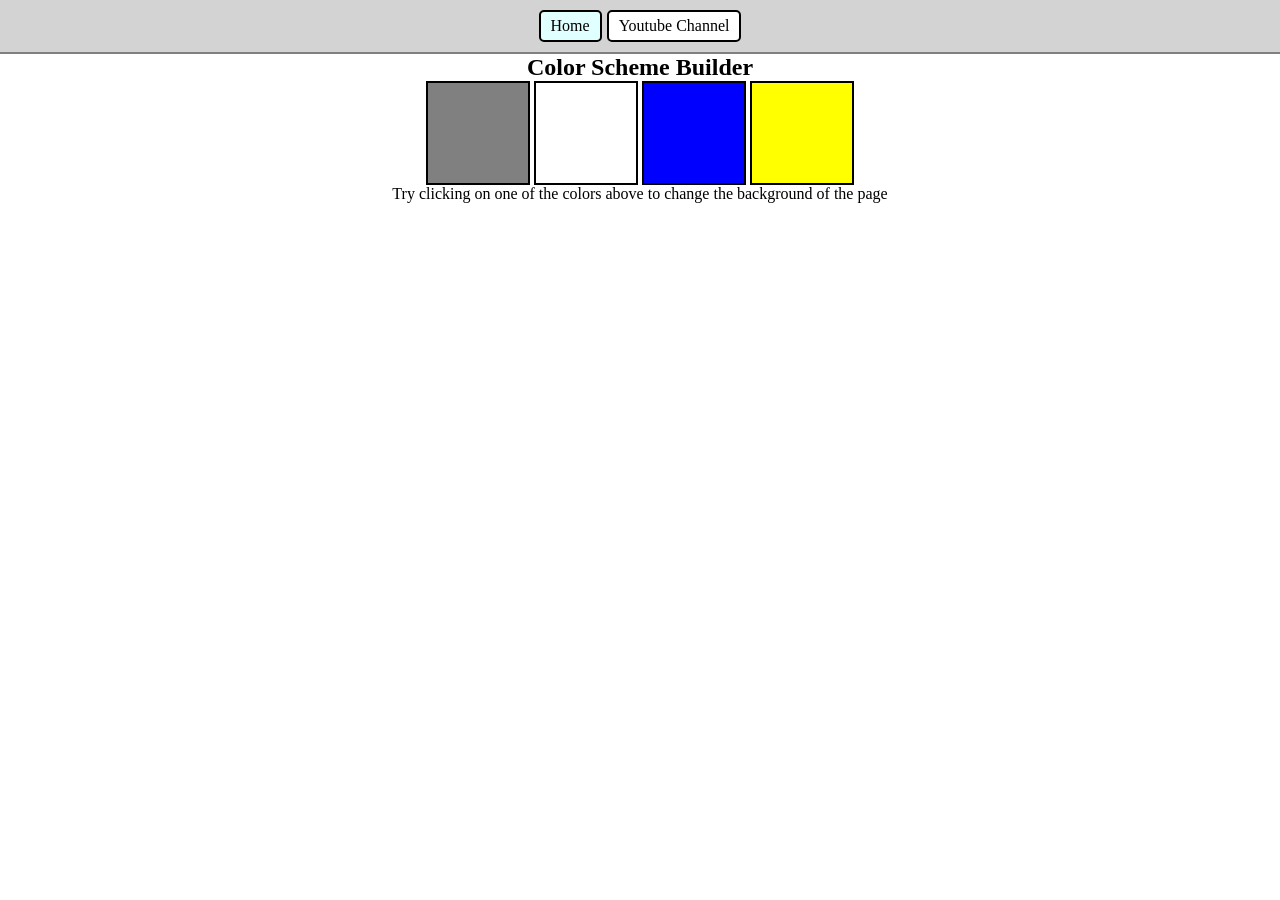
<file: 07_projects/project1/index.html>
<!DOCTYPE html>
<html lang="en">
<head>
    <meta charset="UTF-8">
    <meta name="viewport" content="width=device-width, initial-scale=1.0">
    <title>Color-Selector</title>
    <link rel="stylesheet" href="style.css">
</head>
<body>
    <nav>
        <a href="#" class="btn-link" id="home">Home</a>
        <a href="https://www.youtube.com/" class="btn-link" id="yt">Youtube Channel</a>

    </nav>
    <h2>Color Scheme Builder</h2>
    <div class="color-container">
        
        <span class="button" id="grey"></span>
        <span class="button" id="white"></span>
        <span class="button" id="blue"></span>
        <span class="button" id="yellow"></span>
        
    </div>
    <p>Try clicking on one of the colors above to change the background of the page</p>
    <script src="p1_script.js"></script>
    
</body>
</html>
</file>
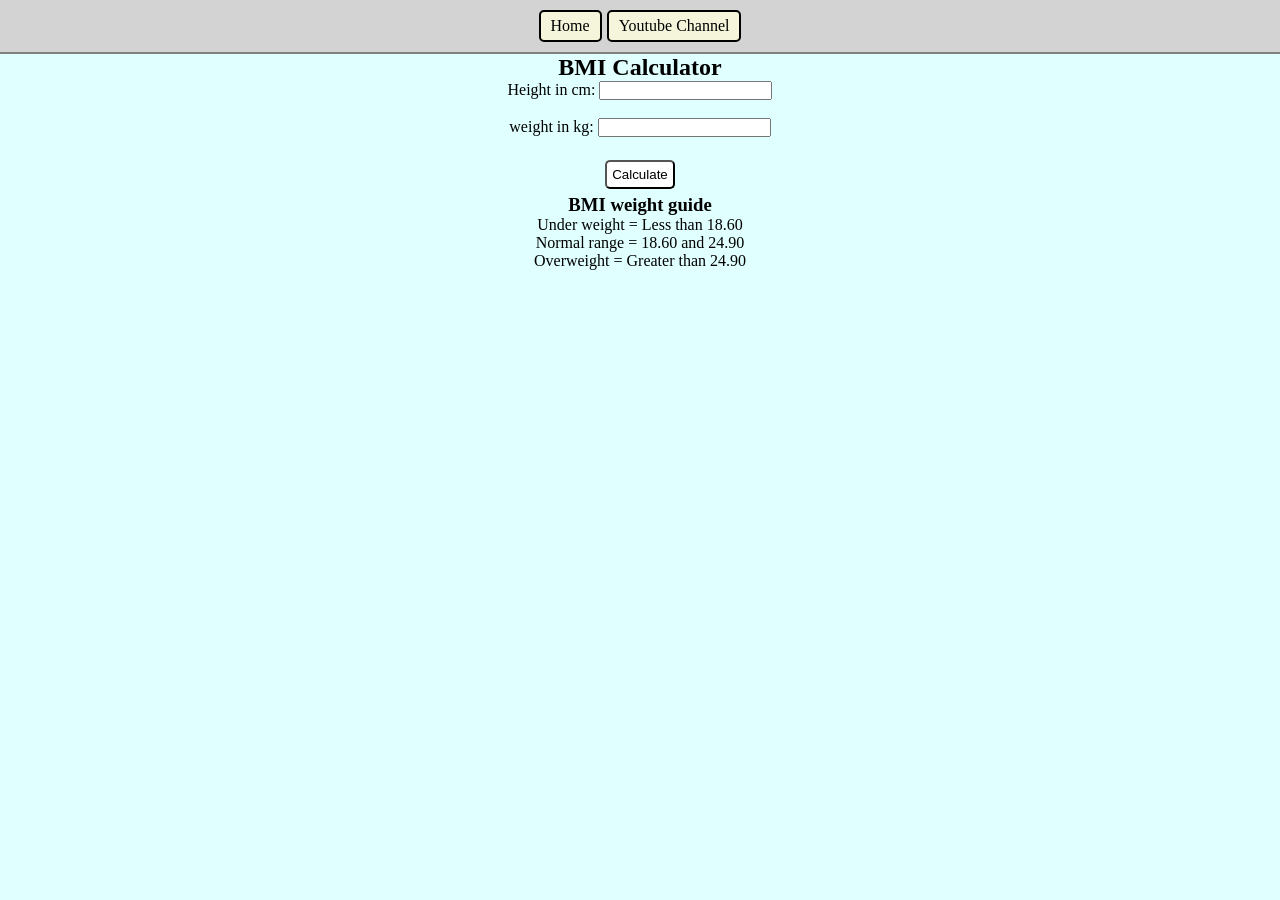
<file: 07_projects/project2/index.html>
<!DOCTYPE html>
<html lang="en">
<head>
    <meta charset="UTF-8">
    <meta name="viewport" content="width=device-width, initial-scale=1.0">
    <title>BMI Calculator</title>
    <link rel="stylesheet" href="style.css">
</head>
<body>
    <nav>
        <a href="#" class="btn-link" id="home">Home</a>
        <a href="#" class="btn-link" id="yt">Youtube Channel</a>

    </nav>
    <h2>BMI Calculator</h2>
    <div class="container">
        <form>
            <label for="height">Height in cm: </label>
            <input type="number" id="height"><br><br>
            <label for="weight">weight in kg: </label>
            <input type="number" id="weight"><br><br>
            <!-- <input type="button" value="CALCULATE" id="calculate"> -->
            <button>Calculate</button>
        </form>
        <div id="result"></div>

        <h3>BMI weight guide</h3>
        <p>Under weight = Less than 18.60</p>
        <p>Normal range = 18.60 and 24.90</p>
        <p>Overweight = Greater than 24.90</p>
    </div>
    <script src="p2_scripts.js"></script>
    
</body>
</html>
</file>
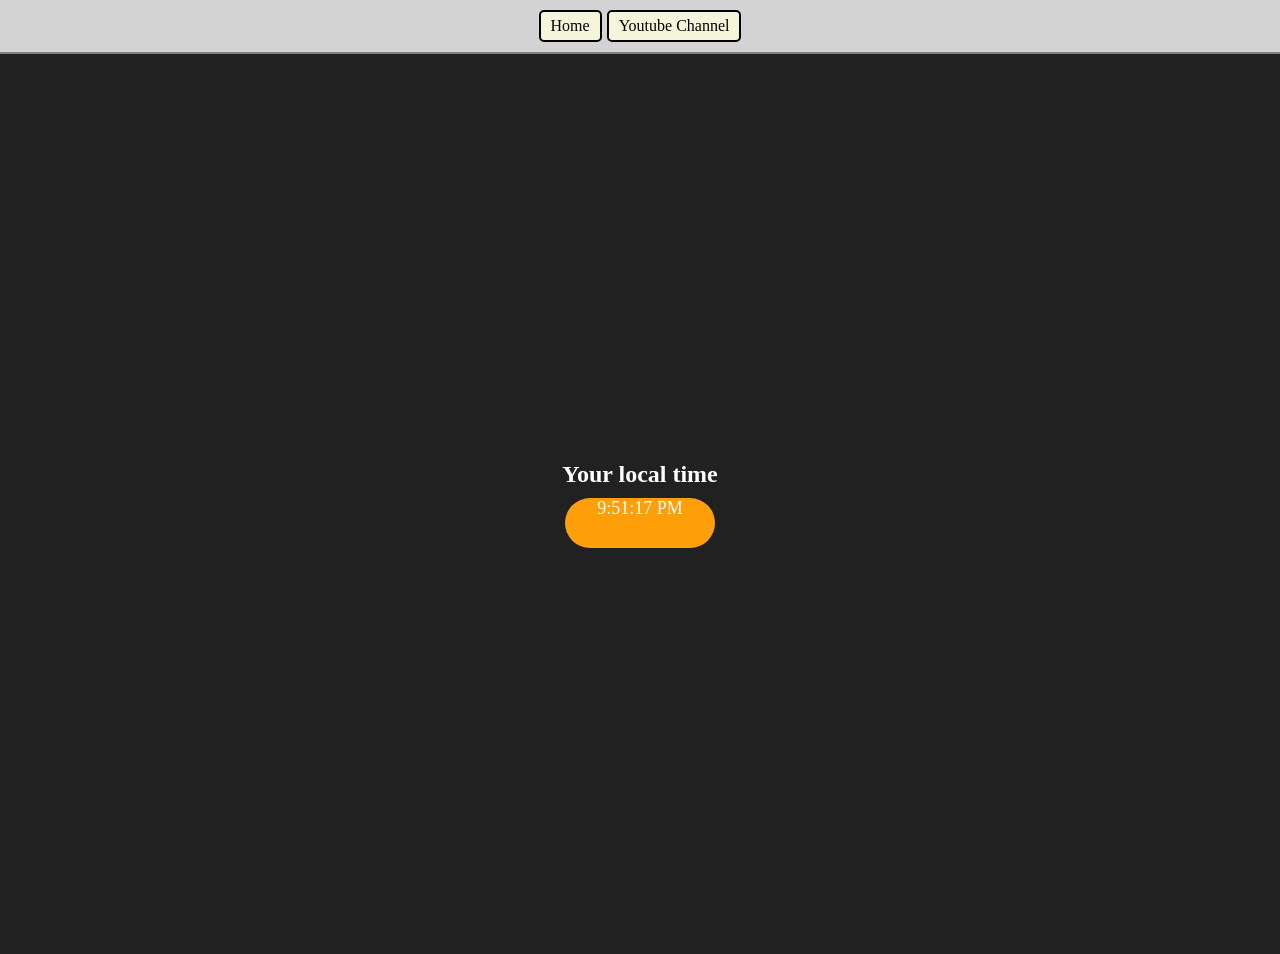
<file: 07_projects/project3/index.html>
<!DOCTYPE html>
<html lang="en">
<head>
    <meta charset="UTF-8">
    <meta name="viewport" content="width=device-width, initial-scale=1.0">
    <title>Color-Selector</title>
    <!-- <link rel="stylesheet" href="style.css"> -->
     <style>
        *{
        padding: 0px;
        margin: 0px;
        }

        nav{
            display: flex;
            justify-content: center;
            gap: 5px;
            background-color: lightgrey;
            padding: 10px;
            border-bottom: 2px solid grey;
        }

        .btn-link{
            padding: 5px 10px;
            border: 2px solid black;
            background-color: beige;
            border-radius: 5px;
            color: black;
            text-decoration: none;  
        }

        body{
            background-color: #212122;
            text-align: center;
        }

        h2{
            color: white;
        }

        .center{
            display: flex;
            flex-direction: column;
            gap: 10px;
            justify-content: center;
            align-items: center;
            height: 100vh;
            margin: 0;
        }

        #time{
            width: 150px;
            height: 50px;
            border-radius: 100px;
            background-color: #ff9f0a;
            color: white;
            font-size: large;
            font-display: block;
            
        }
        
     </style>
</head>
<body>
    <nav>
        <a href="#" class="btn-link" id="home">Home</a>
        <a href="https://www.youtube.com/" class="btn-link" id="yt">Youtube Channel</a>

    </nav>
    <div class="center">
        <div id="banner"><h2>Your local time</h2></div>
        <div id="time"></div>
    </div>
    <script src="p3_scripts.js"></script>
    
</body>
</html>
</file>
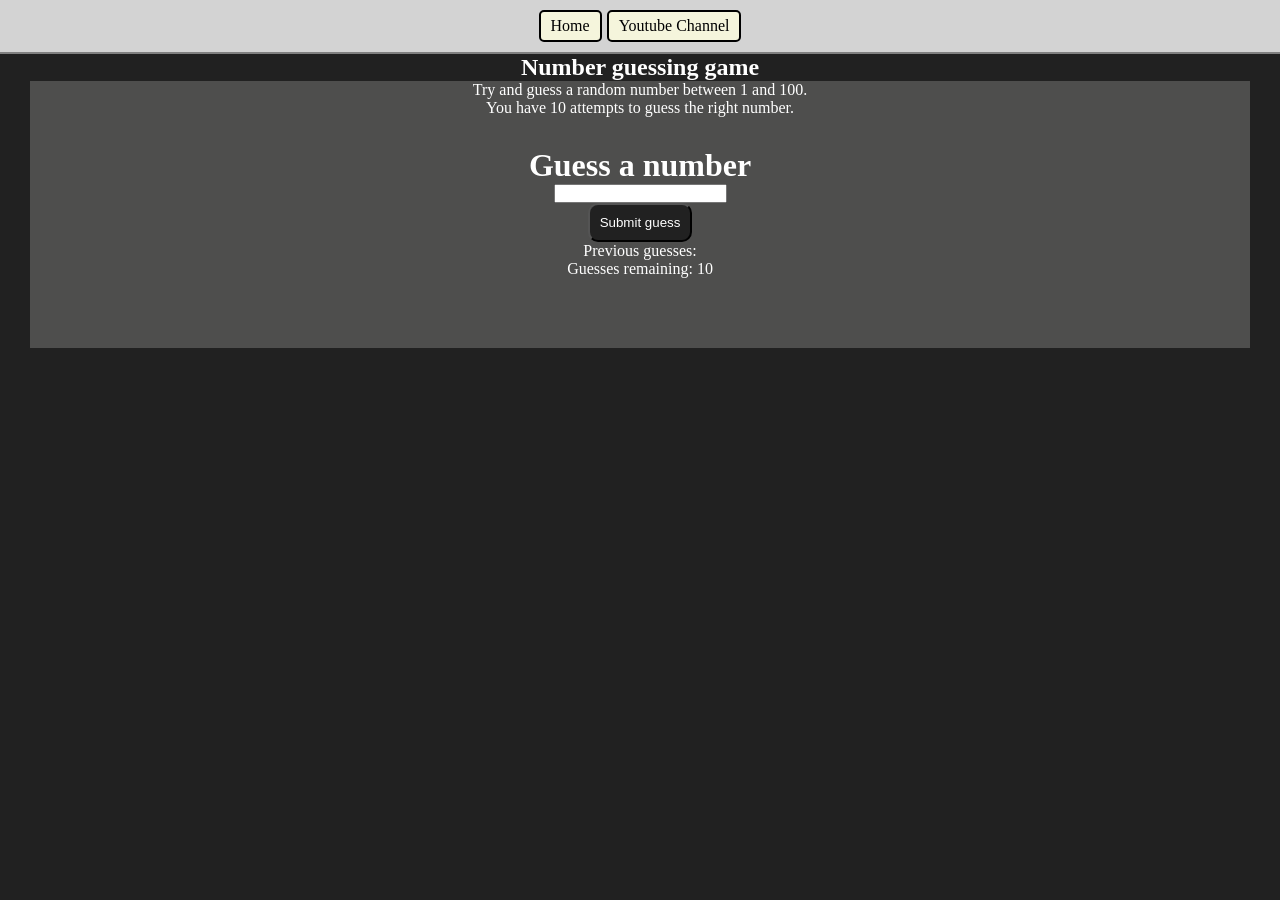
<file: 07_projects/project4/index.html>
<!DOCTYPE html>
<html lang="en">
<head>
    <meta charset="UTF-8">
    <meta name="viewport" content="width=device-width, initial-scale=1.0">
    <title>Guess Number</title>
    <link rel="stylesheet" href="style.css">
     
</head>
<body>
    <nav>
        <a href="#" class="btn-link" id="home">Home</a>
        <a href="https://www.youtube.com/" class="btn-link" id="yt">Youtube Channel</a>

    </nav>
    <h2>Number guessing game</h2>
    <div class="container">
        <p>Try and guess a random number between 1 and 100.</p>
        <p>You have 10 attempts to guess the right number.</p>

        <div id="number">
            
            <form class="form">
                <label for="guessField" id="guess">Guess a number</label><br>
                <input type="text" id="guessField" class="guessField"><br>
                <input type="submit" id="subt" value="Submit guess" class="guessSubmit">
            </form>
            <div class="resultParas">
                <p>Previous guesses: <span class="guesses"></span></p>
                <p>Guesses remaining: <span class="lastResult">10</span></p>
                <p class="lowOrHi"></p>
            </div>
        </div>
    </div>
    <script src="p4_scripts.js"></script>
    
</body>
</html>
</file>
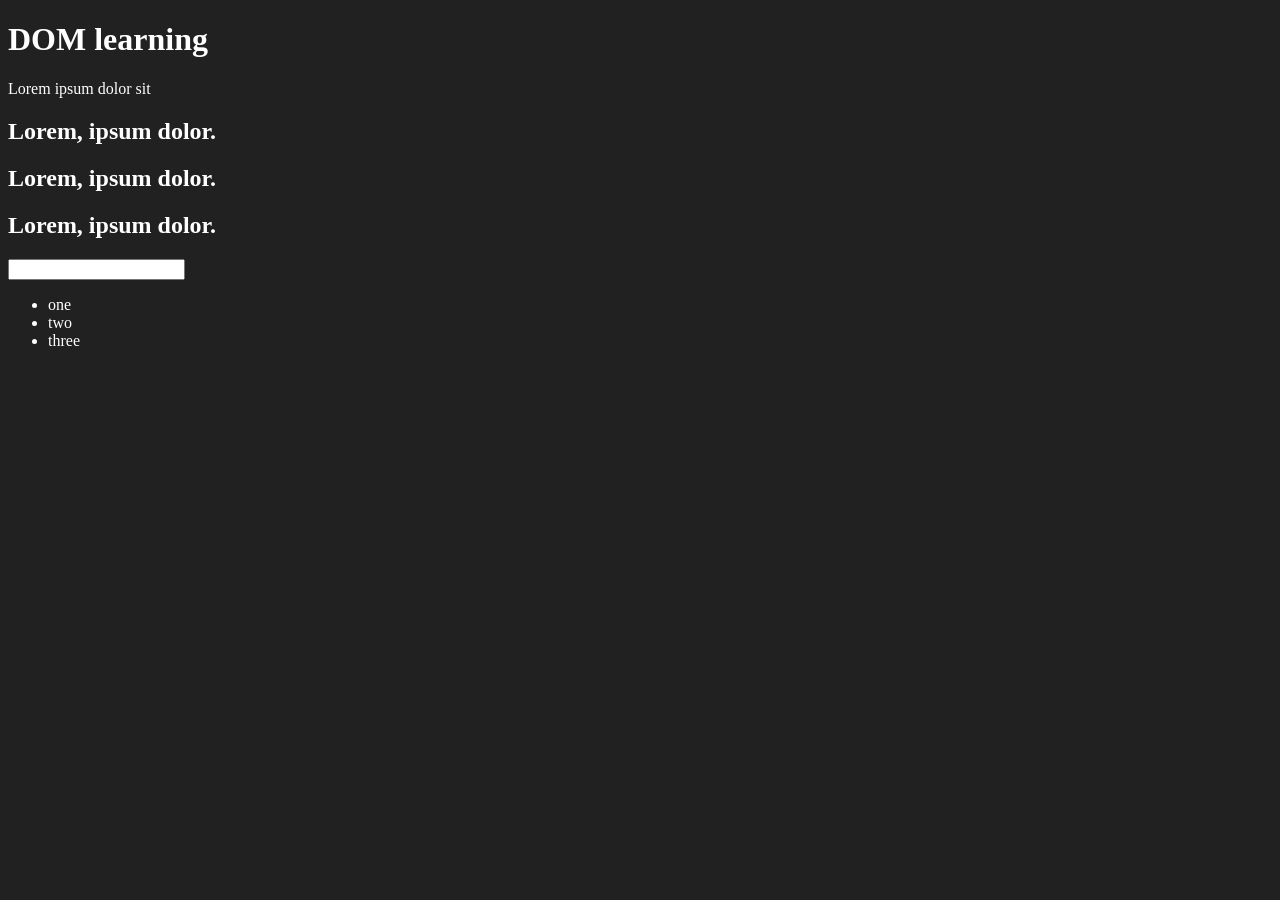
<file: 06_DOM/one.html>
<!DOCTYPE html>
<html lang="en">
<head>
    <meta charset="UTF-8">
    <meta name="viewport" content="width=device-width, initial-scale=1.0">
    <title>DOM learning</title>
    <style>
        .bg-black{
            background-color: #212121;
            color: #fff;
        }
    </style>
</head>
<body class="bg-black">
    <div>
        <h1 id="title" class="heading">DOM learning</h1>
        <!-- DOM - document object model -->
        <p>Lorem ipsum dolor sit </p>
        <h2>Lorem, ipsum dolor.</h2>
        <h2>Lorem, ipsum dolor.</h2>
        <h2>Lorem, ipsum dolor.</h2>
        <input type="password" name="" id="">

        <ul>
            <li>one</li>
            <li>two</li>
            <li>three</li>
        </ul>
    </div>
    
</body>
</html>
</file>
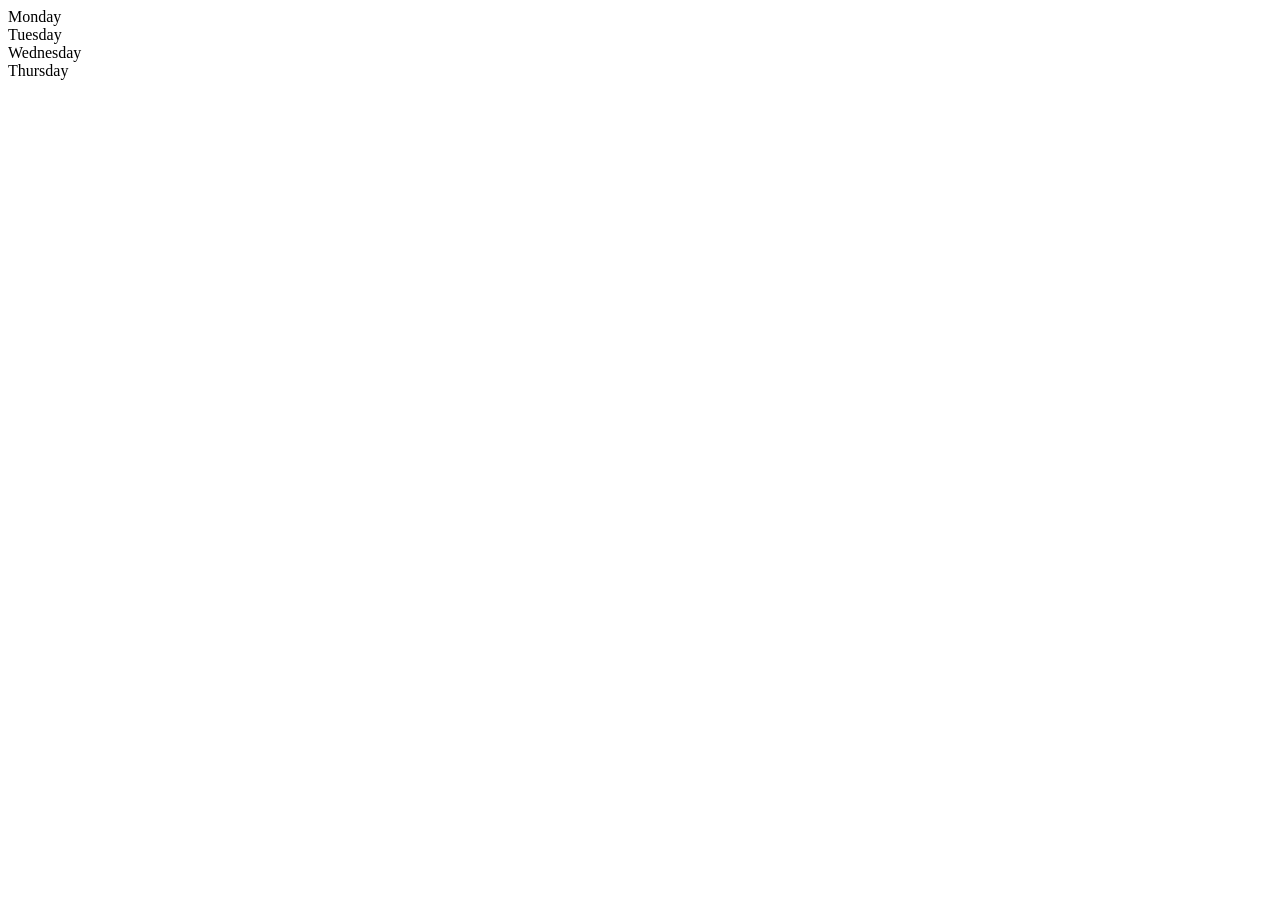
<file: 06_DOM/two.html>
<!DOCTYPE html>
<html lang="en">
<head>
    <meta charset="UTF-8">
    <meta name="viewport" content="width=device-width, initial-scale=1.0">
    <title>DOM, tuto</title>
</head>
<body>
    <div class=" parent">
        <div class="day">Monday</div>
        <div class="day">Tuesday</div>
        <div class="day">Wednesday</div>
        <div class="day">Thursday</div>
    </div>
</body>
</html>
</file>
<file: 07_projects/project1/style.css>
*{
    padding:0;
    margin:0;
}

.color-container{
    display: flex;
    flex-direction: row;
    gap: 4px;
    text-align: center;
    justify-content: center;

}

.button{
    border: 2px solid black;
    width: 100px;
    height: 100px;
    
}
nav{
    display: flex;
    justify-content: center;
    gap: 5px;
    background-color: lightgrey;
    padding: 10px;
    border-bottom: 2px solid grey;
}

.btn-link{
    padding: 5px 10px;
    border: 2px solid black;
    background-color: beige;
    border-radius: 5px;
    color: black;
    text-decoration: none;
    
}

body{
    /* color: white; */
    text-align: center;
}


#grey{
    background-color: grey;
}

#home{
    background-color: lightcyan;
}

#yt{
    background-color: white;
}

#white{
    background-color: white;
}

#blue{
    background-color: blue;
}

#yellow{
    background-color: yellow;
}
</file>
<file: 07_projects/project2/style.css>
*{
    padding: 0px;
    margin: 0px;
}

nav{
    display: flex;
    justify-content: center;
    gap: 5px;
    background-color: lightgrey;
    padding: 10px;
    border-bottom: 2px solid grey;
}

.btn-link{
    padding: 5px 10px;
    border: 2px solid black;
    background-color: beige;
    border-radius: 5px;
    color: black;
    text-decoration: none;
    
}

body{
    text-align: center;
    background-color: lightcyan;
}

.container{
    text-align: center;
}

/* #calculate{
    background-color: white;
    padding: 5px;
    margin: 5px;
    border-radius: 5px;
    
} */

button{
    background-color: white;
    padding: 5px;
    margin: 5px;
    border-radius: 5px;
}
</file>
<file: 07_projects/project4/style.css>
*{
        padding: 0px;
        margin: 0px;
        }

        nav{
            display: flex;
            justify-content: center;
            gap: 5px;
            background-color: lightgrey;
            padding: 10px;
            border-bottom: 2px solid grey;
        }

        .btn-link{
            padding: 5px 10px;
            border: 2px solid black;
            background-color: beige;
            border-radius: 5px;
            color: black;
            text-decoration: none;  
        }

        body{
            background-color: #212121;
            text-align: center;
            color: white;
        }
        
        .container{
            background-color: #4e4e4d;
            padding-bottom: 40px;
            margin-inline: 30px;

            
        }

        #subt{
            background-color: #212121;
            color: white;
            padding: 10px;
            border-radius: 10px;
        }

        #number{
            padding: 30px;
        }

        #guess{
            font-size: xx-large;
            font-weight: bold;
        }
</file>
